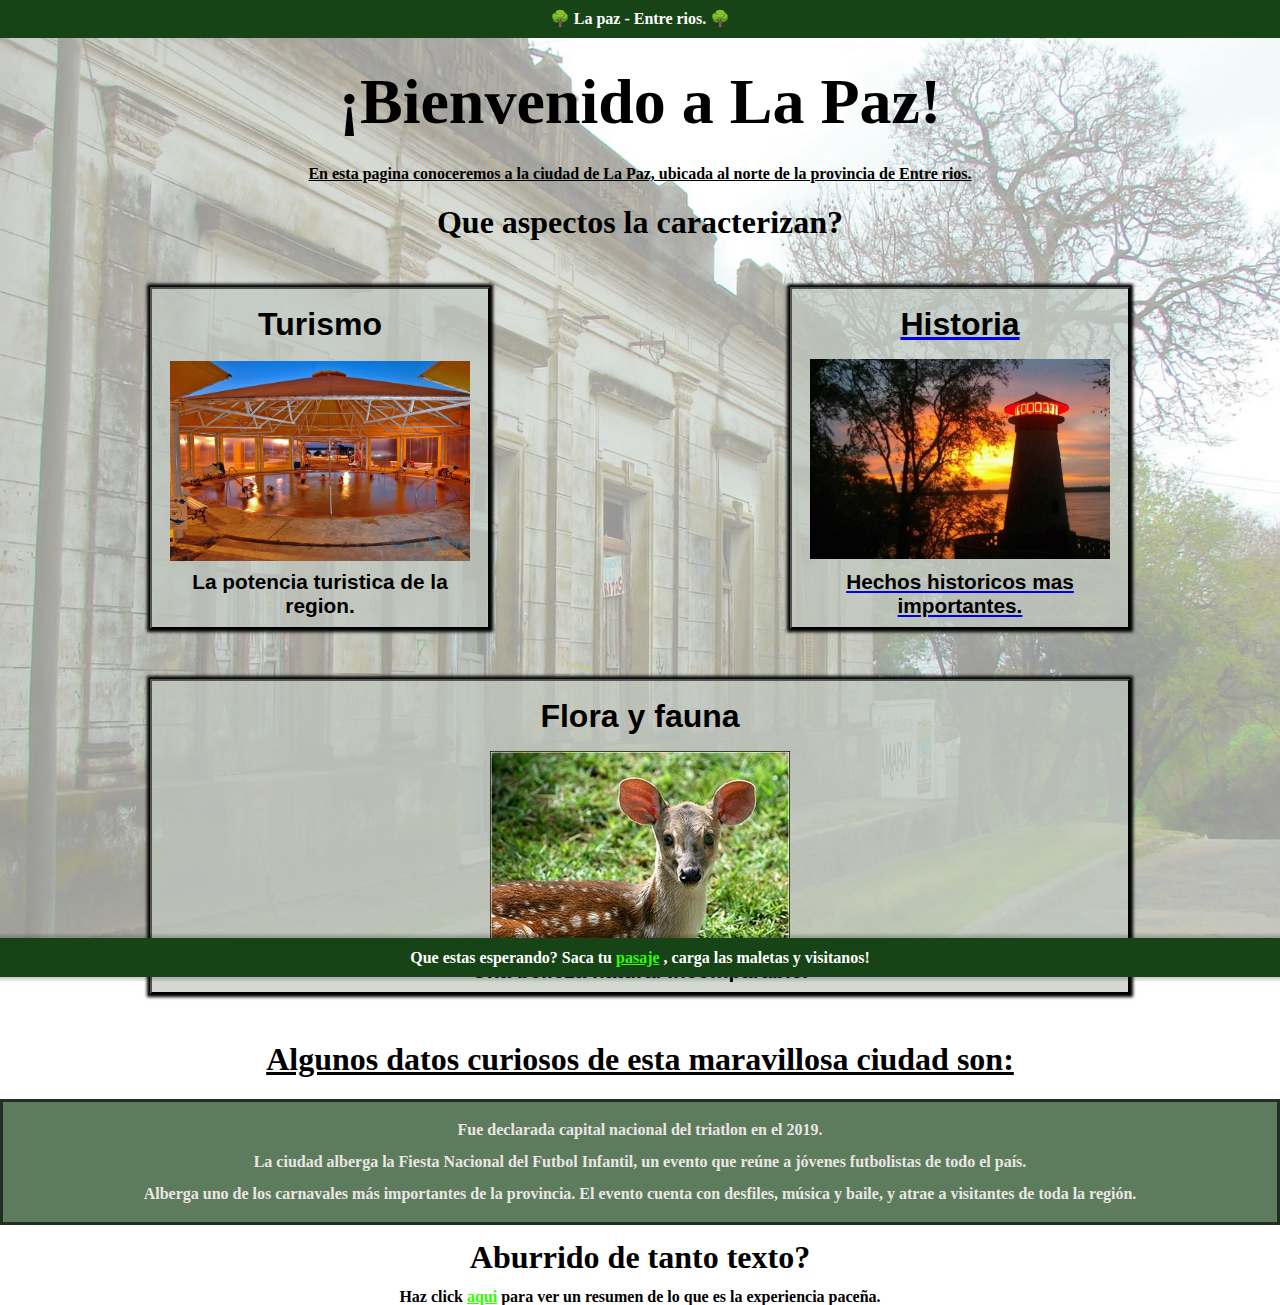
<file: index.html>
<!DOCTYPE html>
<html lang="es">
<head>
    <meta charset="UTF-8">
    <meta name="viewport" content="width=device-width, initial-scale=1.0">
    <title>La paz, Entre rios</title>
    <link rel="stylesheet" href="./styles/reset.css">
    <link rel="stylesheet" href="./styles/styles.css">

</head>

<!----------------------------------------------------------------------------------->

<body>

    <header>
        <p>🌳 <span>La paz</span> - Entre rios. 🌳</p>
    </header>



<main>

    
        <H1>¡Bienvenido a La Paz!</H1>

        <p class="TextoI">En esta pagina conoceremos a la ciudad de La Paz, ubicada al norte de la provincia de Entre rios.</p>

        <h2>Que aspectos la caracterizan?</h2>
        
        <div id = "contenedor-tarjetas">

            
            <button class = "tarjeta">

                <h3>Turismo</h3>
                <img src="Termas.1.jpg" alt="Termas La paz">

                <h4>La potencia turistica de la region.</h4>
            
            </button>
            
    
            <a href="historia paceña.html">
            <button class = "tarjeta">  
                <h3>Historia</h3>
                <img src= "Faro.1.jpg" alt="Faro paceño">

                <h4>Hechos historicos mas importantes.</h4>     
            </a>

            </button>
    


            <button class = "tarjeta">
                <h3>Flora y fauna</h3>
                <img src="guazuncho.3.webp" alt="guazuncho entrerriano">

            <h4>Una belleza natural incomparable.</h4>

            
            </button>
        
        </div>
        



            <Section id="elementoss">
                <h2 class="datosc">Algunos datos curiosos de esta maravillosa ciudad son:</h2>
                <ul class="DatosC">
                    <li>
                        Fue declarada capital nacional del triatlon en el 2019.
                    </li>

                    <p class="trans">.</p>

                    <li>
                    La ciudad alberga la Fiesta Nacional del Futbol Infantil, un evento que reúne a jóvenes futbolistas de todo el país.
                    </li>

                    <p class="trans">.</p>

                    <li>
                        Alberga uno de los carnavales más importantes de la provincia. El evento cuenta con desfiles, música y baile, y atrae a visitantes de toda la región.
                    </li>

                </ul>
            </Section>


            <Section id="Sect.final"> 
                <h3>Aburrido de tanto texto?</h3>
                <p> Haz click <a class="linkp" href="http://www.youtube.com/watch?v=TZuu6Fn1F5Y" target="_blank" rel="noopener noreferrer">aqui</a> para ver un resumen de lo que es la experiencia paceña. </p>
            </Section>



</main>


<footer>
    <p>Que estas esperando? Saca tu <a class="linkp"   href="https://www.centraldepasajes.com.ar/cdp/pasajes-micro.aspx?gad_source=1&gclid=Cj0KCQjwrKu2BhDkARIsAD7GBotGCwsF0Erd_owtx-1kA9jSrpO-uTocRvkp44HdmIkQSFlmOT_VM14aAmLbEALw_wcB">pasaje</a> , carga las maletas y visitanos!</p>
</footer>



</body>


</html>
</file>
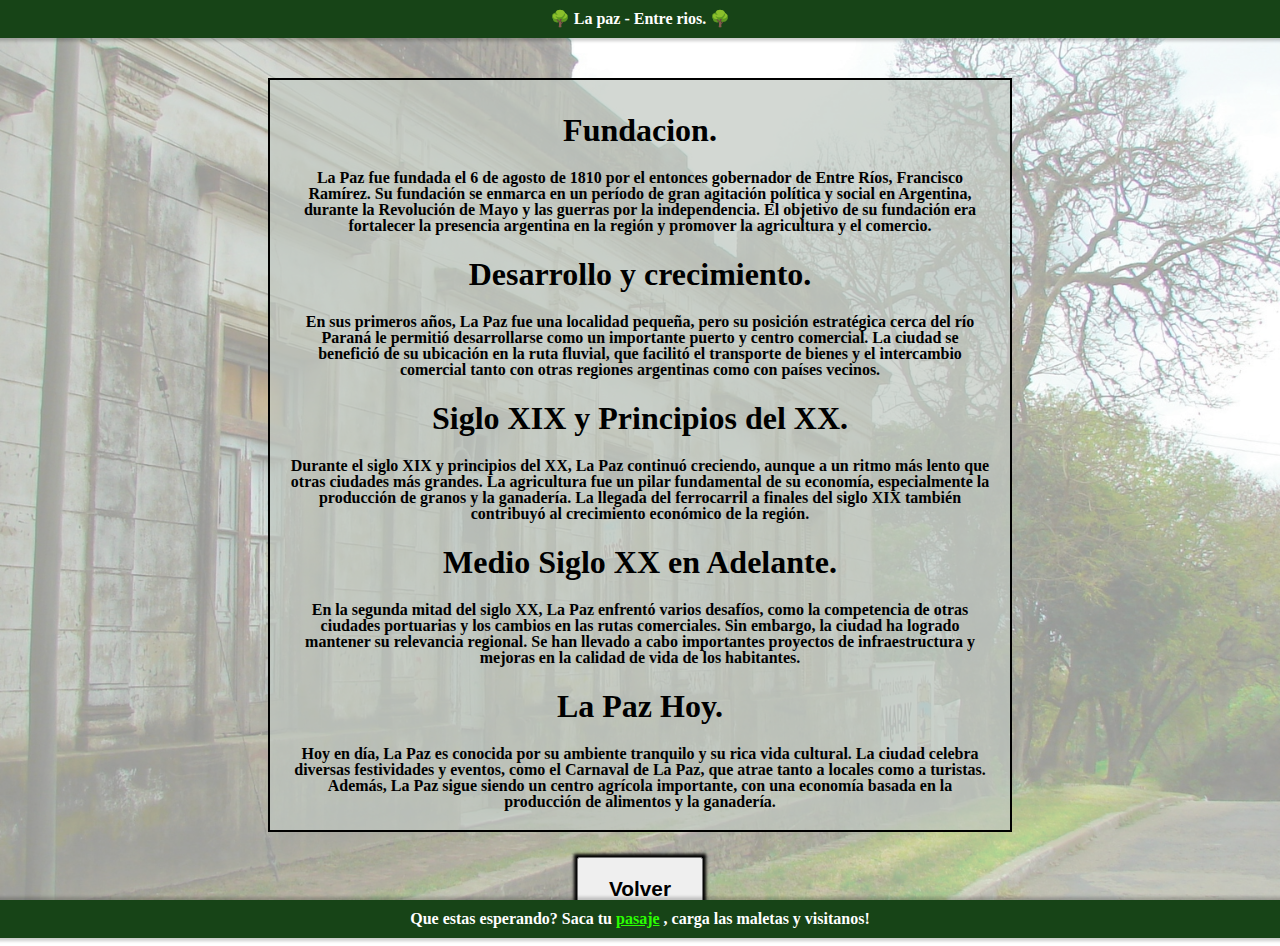
<file: historia paceña.html>
<!DOCTYPE html>
<html lang="es">
<head>
    <meta charset="UTF-8">
    <meta name="viewport" content="width=device-width, initial-scale=1.0">
    <title>Historia</title>
    <link rel="stylesheet" href="index.html">
    <link rel="stylesheet" href="./styles/reset.css">
    <link rel="stylesheet" href="./styles/styles.css">
</head>

<!----------------------------------------------------------------------------------->
<body>

    <main>

        <header>
            <p>🌳 <span>La paz</span> - Entre rios. 🌳</p>
        </header>
    

        <div class="Historia">
            <section>
            <h2>Fundacion.</h2>
            <p>La Paz fue fundada el 6 de agosto de 1810 por el entonces gobernador de Entre Ríos, Francisco Ramírez. Su fundación se enmarca en un período de gran agitación política y social en Argentina, durante la Revolución de Mayo y las guerras por la independencia. El objetivo de su fundación era fortalecer la presencia argentina en la región y promover la agricultura y el comercio.</p>

            <h2>Desarrollo y crecimiento.</h2>
            <p>En sus primeros años, La Paz fue una localidad pequeña, pero su posición estratégica cerca del río Paraná le permitió desarrollarse como un importante puerto y centro comercial. La ciudad se benefició de su ubicación en la ruta fluvial, que facilitó el transporte de bienes y el intercambio comercial tanto con otras regiones argentinas como con países vecinos.</p>

            <h2>Siglo XIX y Principios del XX.</h2>
            <p>Durante el siglo XIX y principios del XX, La Paz continuó creciendo, aunque a un ritmo más lento que otras ciudades más grandes. La agricultura fue un pilar fundamental de su economía, especialmente la producción de granos y la ganadería. La llegada del ferrocarril a finales del siglo XIX también contribuyó al crecimiento económico de la región.</p>

            <h2>Medio Siglo XX en Adelante.</h2>
            <p>En la segunda mitad del siglo XX, La Paz enfrentó varios desafíos, como la competencia de otras ciudades portuarias y los cambios en las rutas comerciales. Sin embargo, la ciudad ha logrado mantener su relevancia regional. Se han llevado a cabo importantes proyectos de infraestructura y mejoras en la calidad de vida de los habitantes.</p>

            <h2>La Paz Hoy.</h2>
            <p>Hoy en día, La Paz es conocida por su ambiente tranquilo y su rica vida cultural. La ciudad celebra diversas festividades y eventos, como el Carnaval de La Paz, que atrae tanto a locales como a turistas. Además, La Paz sigue siendo un centro agrícola importante, con una economía basada en la producción de alimentos y la ganadería.</p>

        </section>
        </div>

            <a href="index.html">
                <button class="BV"> <h4>Volver</h4></button>
            </a>
    </main>
    
    <footer>
        <p>Que estas esperando? Saca tu <a class="linkp" href="https://www.centraldepasajes.com.ar/cdp/pasajes-micro.aspx?gad_source=1&gclid=Cj0KCQjwrKu2BhDkARIsAD7GBotGCwsF0Erd_owtx-1kA9jSrpO-uTocRvkp44HdmIkQSFlmOT_VM14aAmLbEALw_wcB">pasaje</a> , carga las maletas y visitanos!</p>
    </footer>
</body>
</html>
</file>
<file: styles/styles.css>
html body{
    
    margin: 0px;
    display: flex;
    flex-direction: column;
    min-height: 100vh;
    
}





header, footer{
    background-color: rgb(23, 68, 23);
    box-shadow: 0px 0px 3px 3px rgba(0, 0, 0, 0.20);
    padding: 0.7rem;
    color: rgb(255, 255, 255);
}





header span {
    font-weight: bold;
}


.TextoI{
    text-decoration-line: underline;
    font-weight: bold;
}

h1{
    font-size: 4rem;
    margin-bottom: 2rem;
    margin-top: 2rem;
    font-weight: bold;
}


h2{
    font-size: 2rem;
    margin-bottom: 1.5rem;
    margin-top: 1.5rem;
    font-weight: bold;
}


h3{
    font-size: 2rem;
    margin-bottom: 1rem;
    margin-top: 1rem;
    font-weight: bold;
    color: rgb(0, 0, 0);
    
}

h4{
    font-size: 1.3rem;
    margin-bottom: 0.5rem;
    margin-top: 0.5rem;
    font-weight: bold;
    color: rgb(0, 0, 0);

}

p{
    font-weight: bold;
}

img{
    width: 300px;
    height: 200px;
}


.tarjeta{
    
    background-color: rgba(194, 201, 194, 0.712);

    box-shadow: 0px 0px 3px 3px rgb(0, 0, 0.20);  
    /* le da una sombra al elemento (horizontal) (vertical) (desenfoque) (extension) */

    display: flex; 
    /* define como se muestra el elemento en el diseño */

    flex-direction: column; 
    /* direccion de elementos hijos */

    align-items: center; 
    /* alinea elementos */

    justify-content: space-between; 
    /* da espacio entre medio de elementos */

    flex-basis: 300px; 
    /* Establece el tamaño inicial del elemento antes de distribuir el espacio disponible */

    flex-grow: 1; 
    /* Permite que el elemento flex crezca para ocupar el espacio adicional disponible. */

    transition: 200ms;

}



#contenedor-tarjetas {
    display: flex;
    flex-wrap: wrap;
    justify-content: center;
    margin:0px ;
    
}



body{
    font-family: Georgia, 'Times New Roman', Times, serif;
    text-align: center;
    margin: 0;
    height: 100vh;
    


}

button { 
    margin: 25px 150px 25px 150px; /*distancia entre botones*/
    cursor: pointer;
    
    
}

button:hover{
        background-color: rgba(0, 128, 0, 0.5); /* Color de fondo al pasar el cursor */
        transform: scale(1.1); /* Aumentar ligeramente el tamaño del botón */
}


main {
    justify-content: center;
    align-items: center;
    min-height: auto;
    height: 100vh;
    background-image: url(hda.jpg);                            
    background-repeat: no-repeat; /* Previene que la imagen se repita */
    background-size: cover; /* Ajusta la imagen para cubrir el área disponible */
    background-position: center; /* Centra la imagen en el área visible */
    background-blend-mode: overlay;
    background-color: rgba(255, 255, 255, 0.568);
}

.datosc{
    text-decoration: underline;
}

ul{
    background-color: rgba(23, 68, 23, 0.699);
    padding: 20px;
    margin-bottom: 1rem;
    border: solid rgba(0, 0, 0, 0.623);
    text-decoration-color: white;
        }

#elementoss{
    margin: 1px0;
    
}


.DatosC{
color: rgb(235, 229, 229);
font-weight: bolder;
margin: 0px;

}

li{
    font-weight: bold;
    
    justify-content: space-between;
}

#ElementosL {
    margin: 0px;
}





.BV {

color: rgb(0, 0, 0);
box-shadow: 0px 0px 3px 3px rgb(0, 0, 0.20);
padding: 10px 30px 10px 30px;


}

.Historia{
    max-width: 700px;
    margin: 0 auto;
    border: 2px solid black; /* Color y grosor del borde */
    padding: 1rem;
    margin-top: 40px;
    background-color: rgba(194, 201, 194, 0.712);
    padding: 20px; /* Espacio interno entre el texto y el borde de la caja */
    font-size: 16px;
    padding-top: 10px;

    /*margin: 20px; /* Espacio externo alrededor de la caja */
    /*/*//*text-align: center; /* Alineación del texto */
    /*ont-size: 16px; /* Tamaño del texto */  
    
}

.trans{
    color: transparent;
}

.linkp{
    color: rgb(43, 255, 0);
}
</file>
